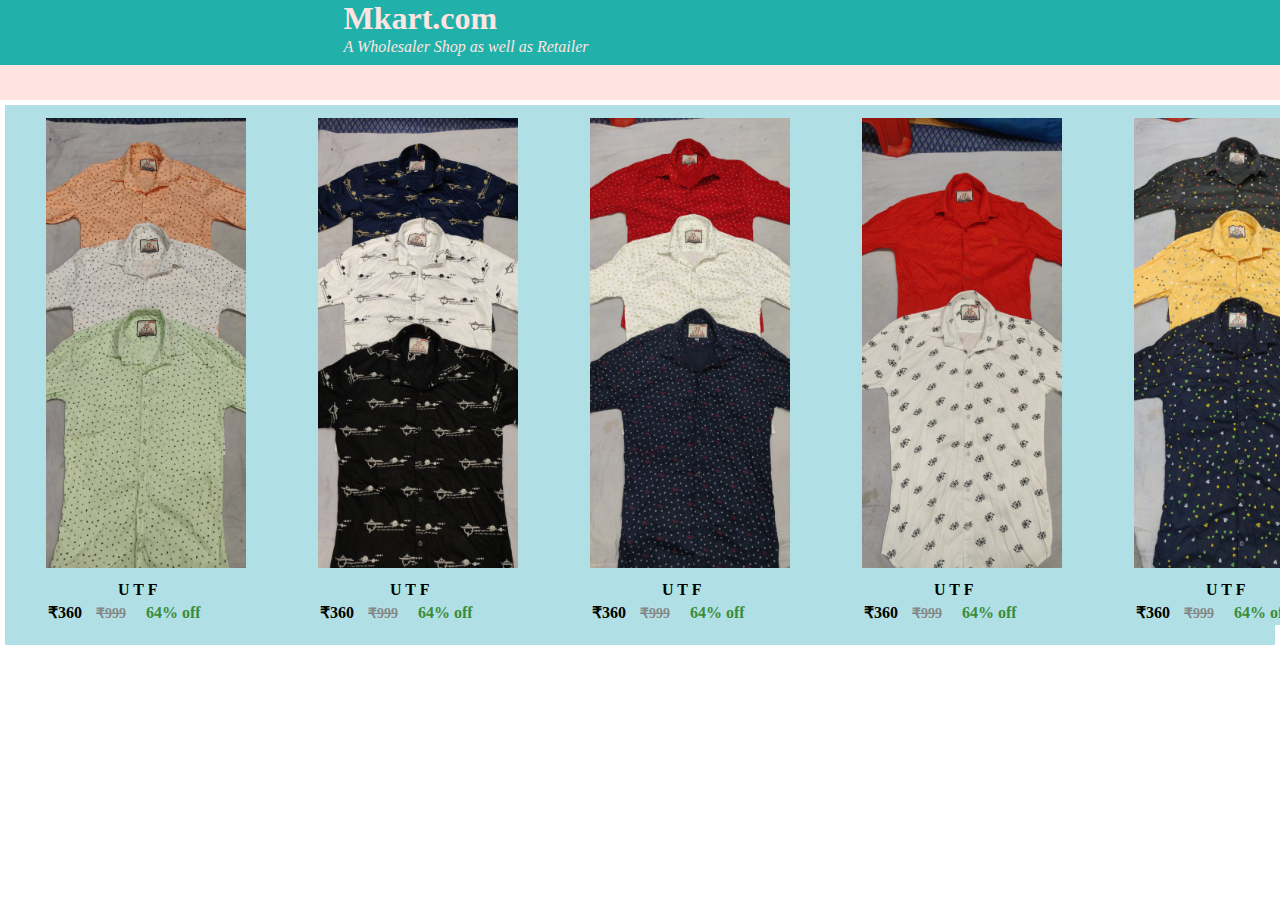
<file: index.html>
<!DOCTYPE html>
<html lang="en" dir="ltr">
  <head>
    <meta charset="utf-8">
    <title>Maksood</title>
    <link rel="stylesheet" href="css/style.css">
    <link rel="icon" href="image/ico.jpg">
  </head>
  <body>
    <div class="top">
      <h1 >Mkart.com</h1>
      <p>A Wholesaler Shop as well as Retailer</p>

    </div>
    <div class="middle">

    </div>
    <div class="bottom">
      <table class="indextable">
        <tr>
          <td><a href="1.html" target="_blank" rel="noopener noreferrer"><img img class="index" src="image\a (1).jpeg" alt="sirt" ></a></td>
          <td><img class="index" src="image\a (2).jpeg" alt="sirt"></td>
          <td><img class="index" src="image\a (3).jpeg" alt="sirt"></td>
          <td><img class="index" src="image\a (4).jpeg" alt="sirt"></td>
          <td><img class="index" src="image\a (5).jpeg" alt="sirt"></td>
        </tr>
        <tr>
          <td><p id="name">U T F </p></td>
          <td><p id="name">U T F </p></td>
          <td><p id="name">U T F </p></td>
          <td><p id="name">U T F </p></td>
          <td><p id="name">U T F </p></td>

        </tr>
        <tr>
          <td><p id="prise">₹360 <span class="old">₹999</span><span class="off">64% off</span></p></td>
          <td><p id="prise">₹360 <span class="old">₹999</span><span class="off">64% off</span></p></td>
          <td><p id="prise">₹360 <span class="old">₹999</span><span class="off">64% off</span></p></td>
          <td><p id="prise">₹360 <span class="old">₹999</span><span class="off">64% off</span></p></td>
          <td><p id="prise">₹360 <span class="old">₹999</span><span class="off">64% off</span></p></td>
        </tr>
      </table>

    </div>

  </body>
</html>
</file>
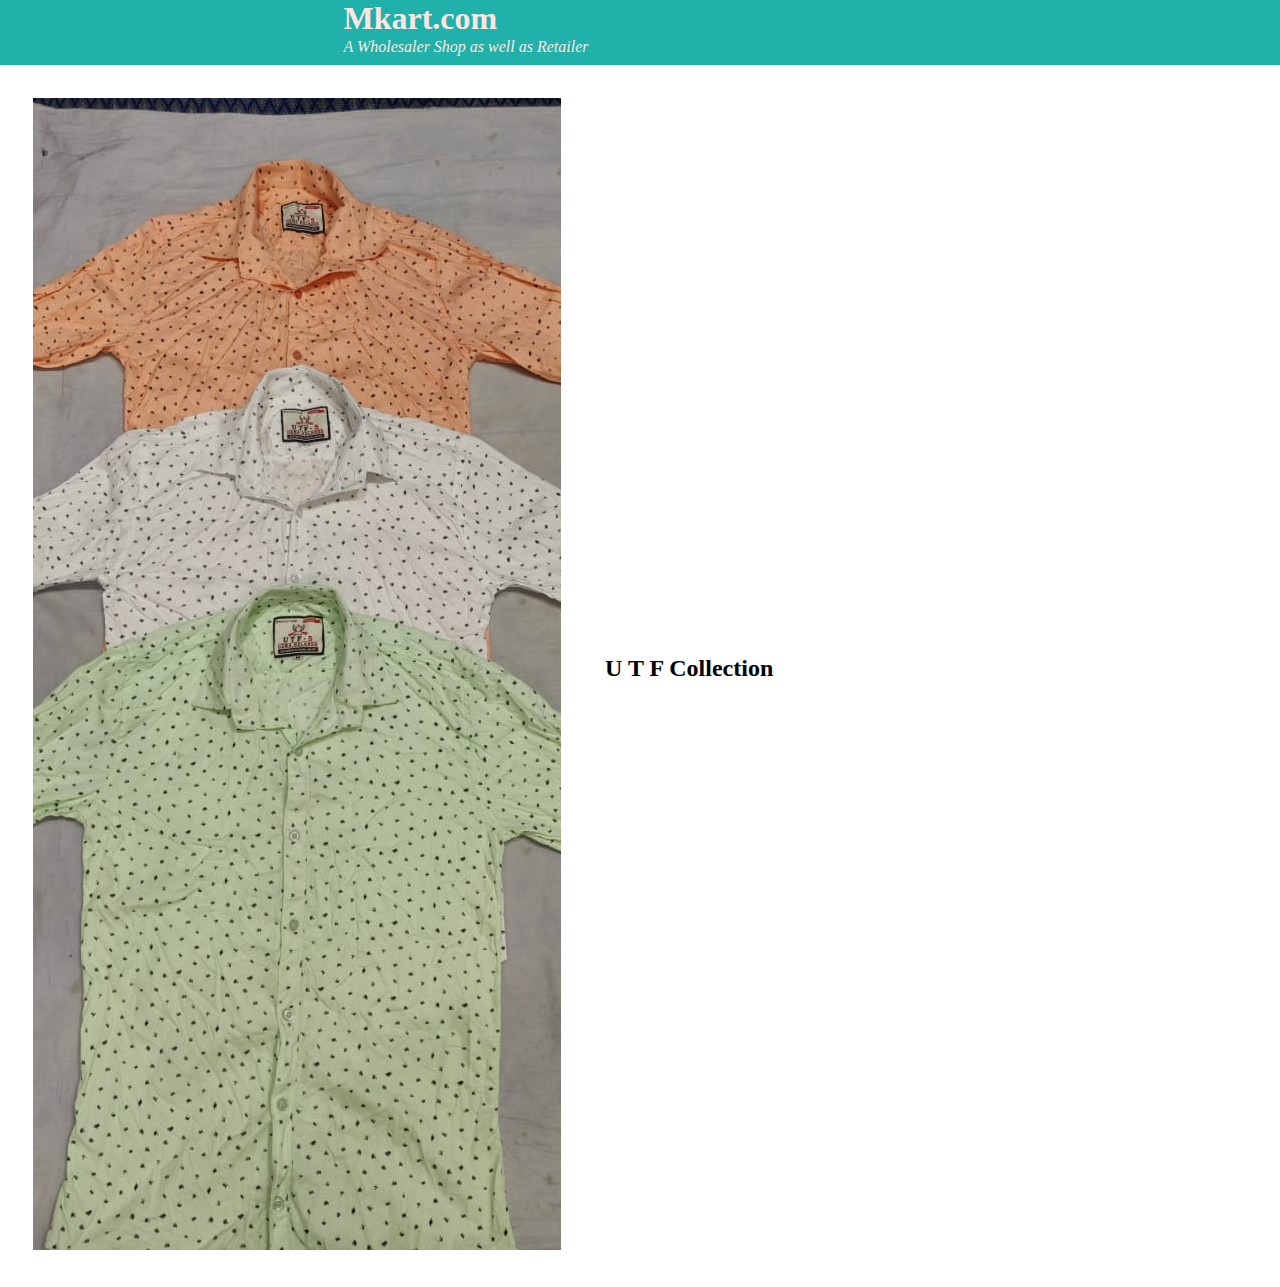
<file: 1.html>
<!DOCTYPE html>
<html lang="en" dir="ltr">
<head>
  <meta charset="utf-8">
  <title>Maksood</title>
  <link rel="stylesheet" href="css/style.css">
  <link rel="icon" href="image/ico.jpg">
</head>
  <body>
    <div class="top">
      <h1 >Mkart.com</h1>
      <p>A Wholesaler Shop as well as Retailer</p>

    </div>
    <div class="onepage">
      <table>
        <tr>
          <td><img class="oneimage"src="image\a (1).jpeg" alt=""></td>
          <td><h2 id="on">U T F Collection</h2></td>
        </tr>

      </table>
    </div>

  </body>
</html>
</file>
<file: css/style.css>
/* body{ background-color: blue;} */
body {
  margin: 0px;
}

.top {
  margin-left: 0px;
  margin-top: 0px;
  height: 65px;
  width: 1374px;
  /* padding: 25px; */
  background-color: lightseagreen;
}

h1 {
  color: mistyrose;
  margin-left: 25%;
  margin-top: 0px;
  margin-bottom: 1px;
}

p {
  color: mistyrose;
  font-style: italic;
  margin-top: 0px;
  margin-left: 25%;
  margin-bottom: 0px;
}

.middle {
  margin-top: 0px;
  height: 35px;
  width: 1374px;
  background-color: mistyrose;
}

.bottom {
  margin: 5px;
  height: 540px;
  width: 99.2%;
  background-color: powderblue;
}
.indextable{
    background-color: powderblue;
   }

.index {
  margin-top: 5px;
  margin-left: 28px;
  margin-right: 20px;
  padding-left: 10px;
  padding-right: 10px;
  padding-top: 5px;
  padding-bottom: 5px;
  height: 450px;
  width: 200px;
}

img:hover {
  background-color: lightseagreen;
}

#prise {
  color: black;
  text-decoration-style: solid;
  margin-left: 40px;
  margin-top: opx;
  font-style: normal;
  font-weight: bold;
}

#name {
  color: black;
  margin-top: 0px;
  margin-left: 110px;
  text-decoration-style: solid;
  font-style: normal;
  font-weight: bold;
}

.old {
  margin-left: 10px;
  text-decoration: line-through;
  font-size: 14px;
  color: #878787;
}

.off {
  color: #388e3c;
  margin-left: 20px;
  font-style: normal;
  font-weight: bold;
}

.oneimage {
  margin: 10px;
  padding: 20px;
}

.oneimage:hover {
  background-color: papayawhip;
}

#on {
  margin-top: 5px;
  margin-left: 10px;
  font-style: normal;
  font-weight: bold;
}
</file>
